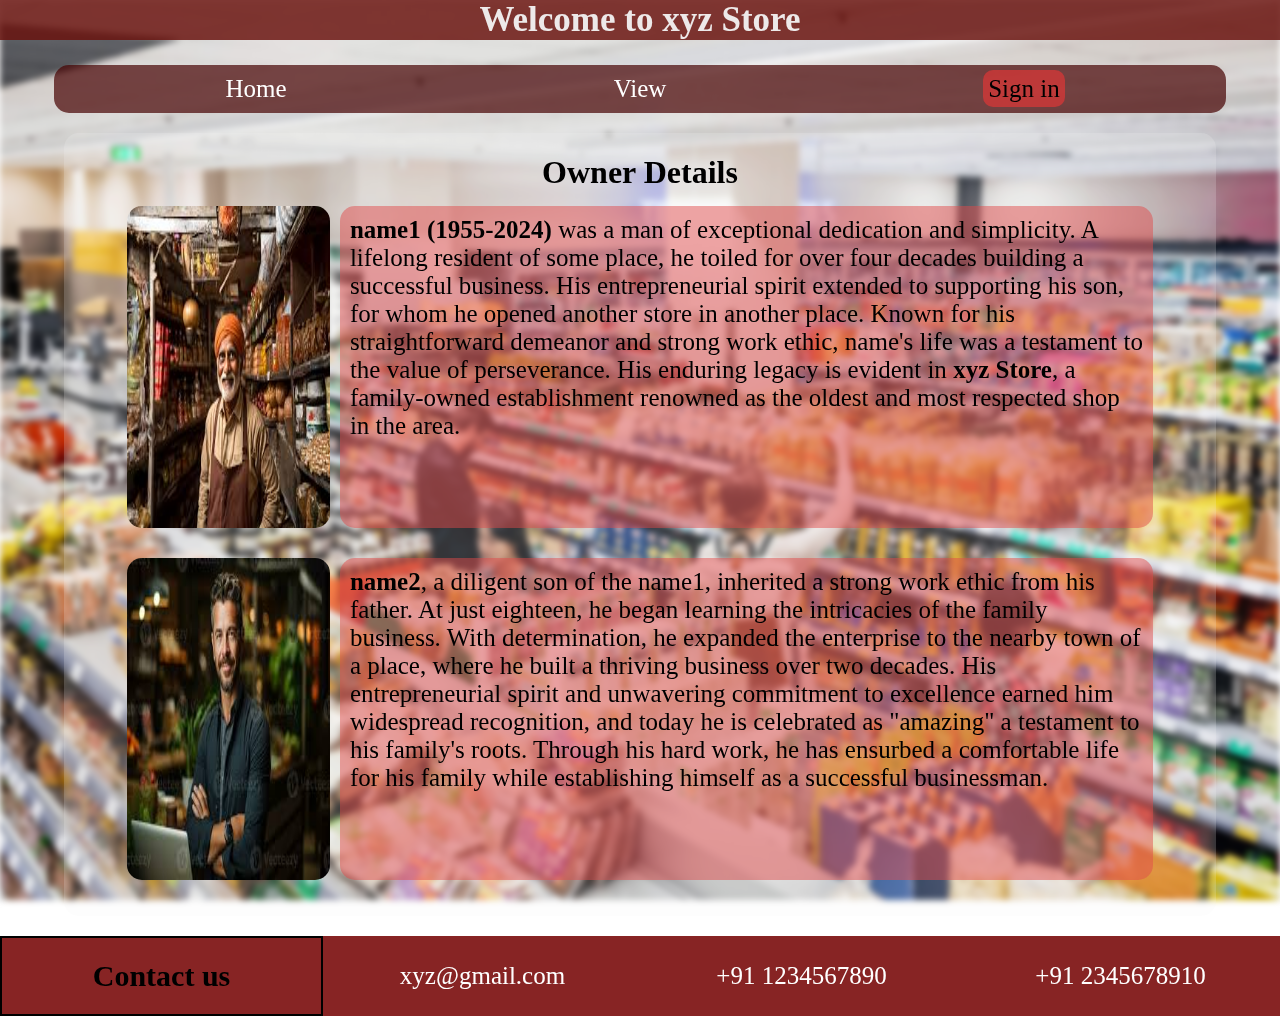
<file: index.html>
<!DOCTYPE html>
<html lang="en">

<head>
  <meta charset="UTF-8" />
  <meta name="viewport" content="width=device-width, initial-scale=1.0" />
  <title>Landing Page</title>
</head>
<link rel="stylesheet" href="LP.css" />
<link rel="stylesheet" href="media.css" />

<body>
  <main>
    <div class="bgimg"></div>
    <div class="nav">
      <span class="header">Welcome to xyz Store</span>
    </div>
    <div class="options">
      <span><a href="index.html"> Home</a></span>
      <span><a href="view.html"> View</a></span>
      <span><a href="form.html" id="sign">Sign in</a></span>
    </div>
    <div class="content">
      <div class="head">
        <h1>Owner Details</h1>
      </div>
      <div class="details">
        <div class="Gfather">
          <div class="Gfatherimg"></div>
          <div class="abtfather">
            <b> name1 (1955-2024)</b> was a man of exceptional dedication and simplicity. A
            lifelong resident of some place, he toiled for over four decades building a successful business. His
            entrepreneurial spirit extended to supporting his son, for whom he opened another store in another place. Known
            for his straightforward demeanor and strong work ethic, name's life was a testament to the value of
            perseverance. His enduring legacy is evident in <b>xyz Store</b>, a family-owned establishment
            renowned as the oldest and most respected shop in the area.
          </div>
        </div>
        <div class="father">
          <div class="fatherimg"></div>
          <div class="abtfather"><b>name2</b>, a diligent son of the name1,
            inherited a strong work ethic from his father. At just eighteen, he began learning the intricacies of the
            family business. With determination, he expanded the enterprise to the nearby town of a place, where he
            built a thriving business over two decades. His entrepreneurial spirit and unwavering commitment to
            excellence earned him widespread recognition, and today he is celebrated as "amazing" a testament
            to his family's roots. Through his hard work, he has ensurbed a comfortable life for his family while
            establishing himself as a successful businessman. </div>
        </div>
      </div>
    </div>
    <div class="footer">
      <div class="heading">Contact us</div>
      <div class="has">
        <div class="email">
          <span><a href="mailto:xyz@gamil.com">xyz@gmail.com</a></span>
          <span>+91 1234567890</span>
          <span>+91 2345678910</span>
        </div>
      </div>
    </div>
  </main>
  
</body>

</html>
</file>
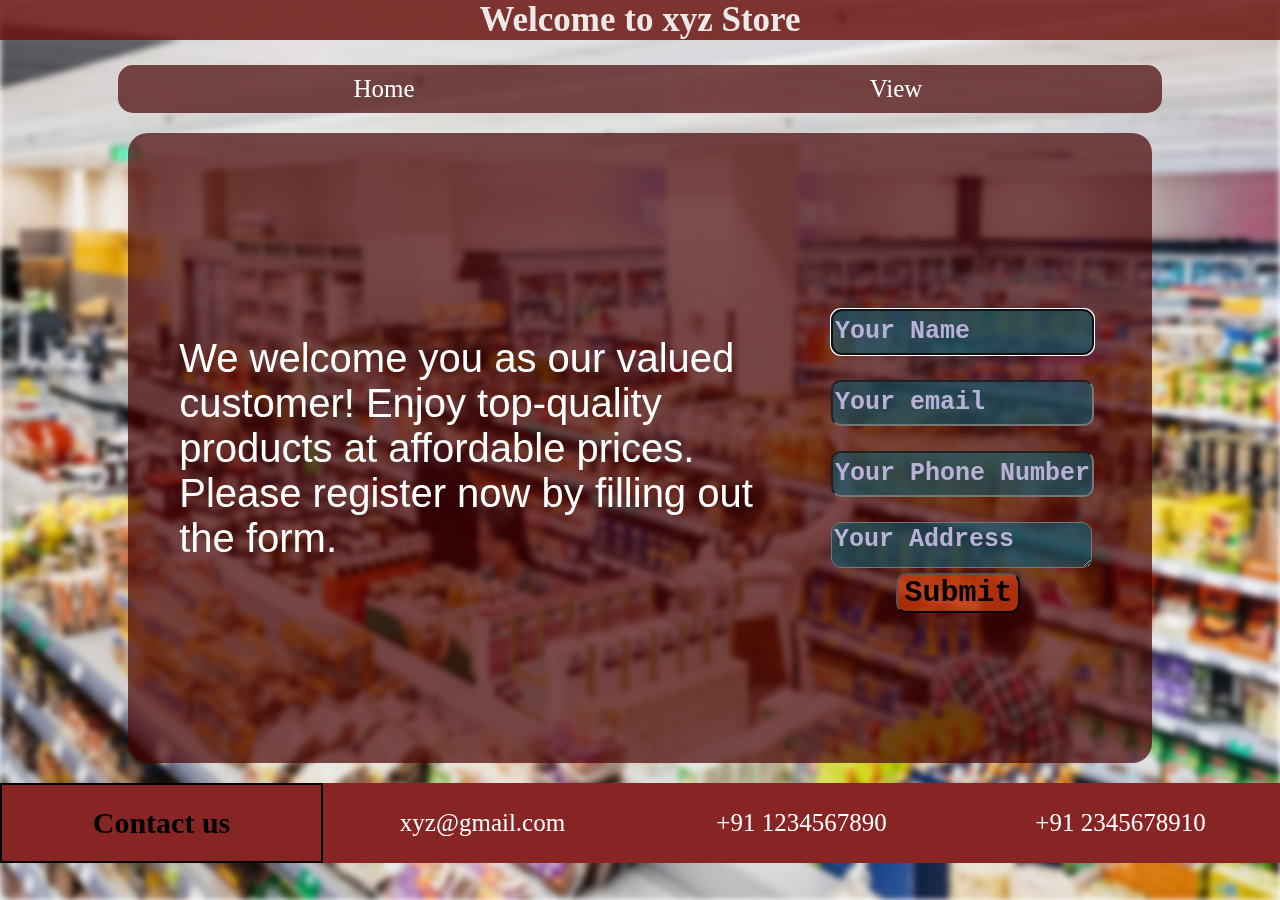
<file: form.html>
<!DOCTYPE html>
<html lang="en">

<head>
  <meta charset="UTF-8" />
  <meta name="viewport" content="width=device-width, initial-scale=1.0" />
  <title>Sign in</title>
</head>
<link rel="stylesheet" href="LP.css" />
<link rel="stylesheet" href="media.css" />
<link rel="stylesheet" href="form.css" />
<style>
  .options {
    grid-template-columns: repeat(2, 1fr);
    width: 80vw;
  }
</style>

<body>
  <main>
    <div class="nav">
      <span class="header">Welcome to xyz Store</span>
    </div>
    <div class="options">
      <span><a href="index.html"> Home</a></span>
      <span><a href="view.html"> View</a></span>
    </div>
    <div class="formdiv">
      <div class="form">
        <div class="contain">
          <div class="text">We welcome you as our valued customer! Enjoy top-quality products at affordable prices.
            Please register now by filling out the form.
          </div>
          <div class="items">
            <form method="post" class="inputs" onsubmit=" reset(); return false;">
              <!-- <label for="name" id="name_label"> Name -->
                <input type="text" id="name" placeholder="Your Name"  autofocus />
              <!-- <label for="email" id="email_label"> Email -->
                <input type="email" id="email" placeholder="Your email" />
              <!-- <label for="number" id="number_label"> Contact number -->
                <input type="digits" id="number" placeholder="Your Phone Number"  />
              <!-- <label for="address"> Address -->
                <textarea for="Address" maxlength="100" id="address" placeholder="Your Address" ></textarea> 
              <div class="submit">
                <input type="submit" name="button_label" id="submitbtn" />
              </div>
            </from>
          </div>
        </div>
    </div>
    <div class="footer">
      <div class="heading">Contact us</div>
      <div class="has">
        <div class="email">
          <span><a href="mailto:xyz@gamil.com">xyz@gmail.com</a></span>
          <span>+91 1234567890</span>
          <span>+91 2345678910</span>
        </div>
      </div>
    </div>
    <div class="bgimg"></div>
  </main>
  <script src="script.js"></script>
</body>

</html>
</file>
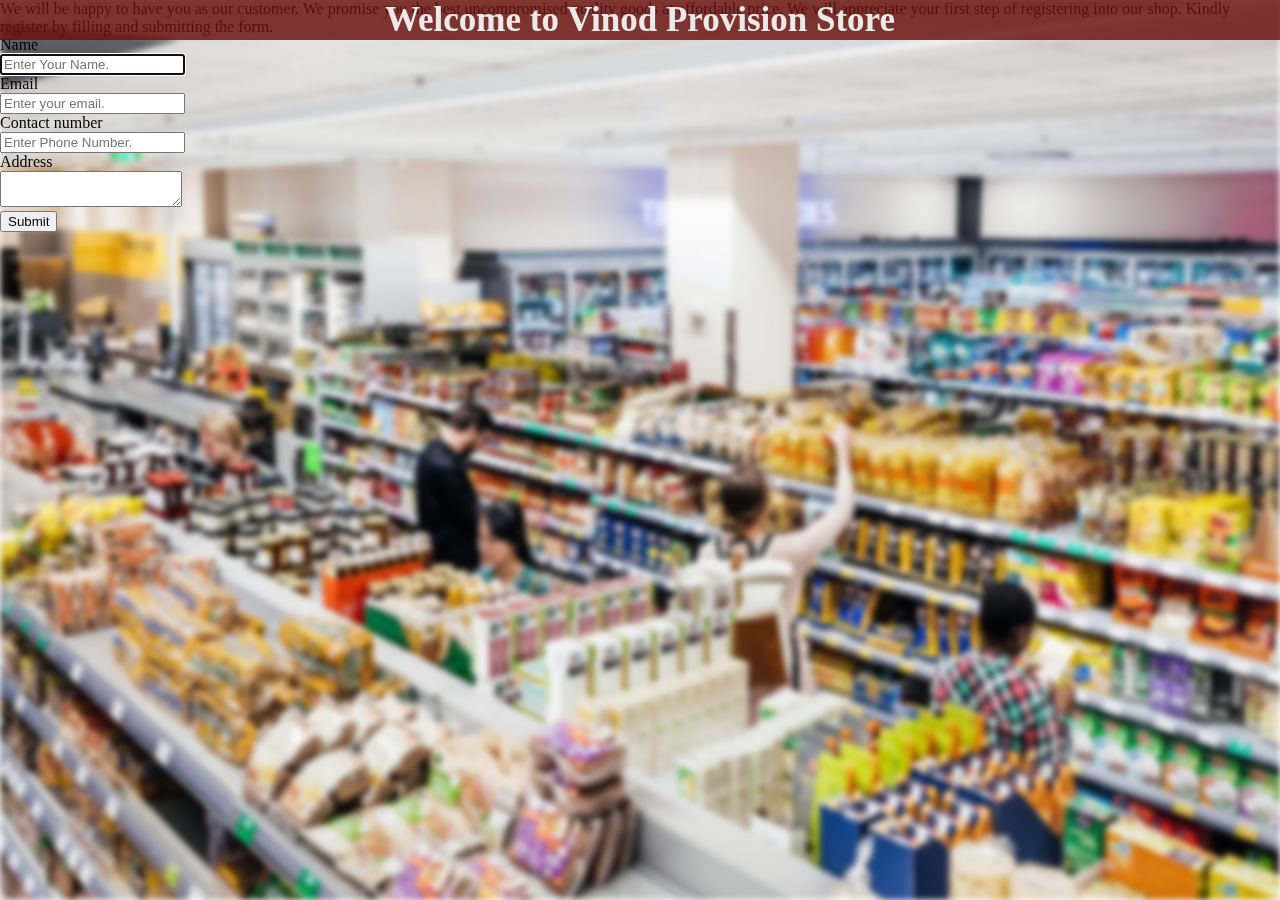
<file: login.html>
<!DOCTYPE html>
<html lang="en">
  <head>
    <meta charset="UTF-8" />
    <meta name="viewport" content="width=device-width, initial-scale=1.0" />
    <title>Customer Login</title>
  </head>
  <link rel="stylesheet" href="LP.css" />    
  <link rel="stylesheet" href="media.css" />    
  <body>
    <main>
      <div class="nav">
        <span class="header">Welcome to Vinod Provision Store</span>
      </div>
      <div class="formdiv">
        <form action="post" class="form">
            <div class="contain">
              <div class="text">We will be happy to have you as our customer. We promise you the best uncompromised quality goods at affordable price. We will appreciate your first step of registering into our shop. Kindly register by filling and submitting the form. </div>
                <div class="items">
                    <label for="name" id="name_label"
                    >Name <br /><input
                    type="text"
                    id="name"
                    placeholder="Enter Your Name." required autofocus
                    /></label></br>
                    <label for="email" id="email_label"
                    >Email <br /><input
                    type="email"
                    id="email"
                    placeholder="Enter your email."
                    /></label></br>
                    <label for="number" id="number_label"
                    >Contact number <br /><input
                    type="digits"
                    id="number"
                    placeholder="Enter Phone Number." required
                    /></label></br>
                    <label for="address"> Address </br>
                        <textarea for="Address" maxlength="50" required></textarea></label>
                        
                    </div>
                    
                </div>
                    <div class="button">

              <label class="button"><input type="submit" name="button_label" id="submitbtn"></label>
            </div>
            </form>
        </div>
      <div class="bgimg"></div>
    </main>
  </body>
</html>
</file>
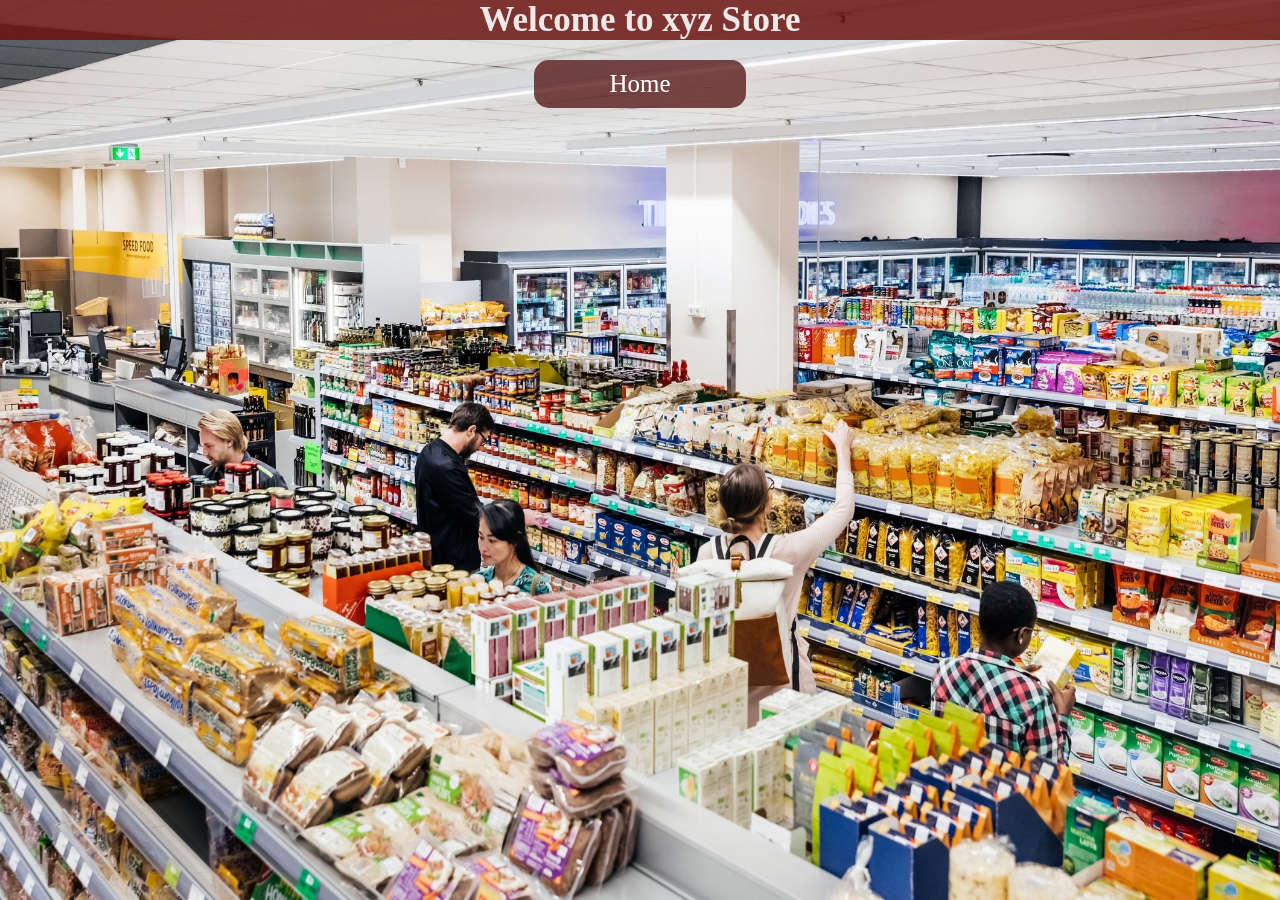
<file: view.html>
<!DOCTYPE html>
<html lang="en">

<head>
    <meta charset="UTF-8" />
    <meta name="viewport" content="width=device-width, initial-scale=1.0" />
    <title>View</title>
</head>
<link rel="stylesheet" href="LP.css" />
<link rel="stylesheet" href="media.css" />
<link rel="stylesheet" href="form.css" />
<style>
    .bgimg {
        filter: none;
        background-size: 100% 100%;
    }
    .options{
        display: block;
        width:15vw;
        margin: auto;
        margin-top:60px ;
    }
</style>

<body>
    <main>
        <div class="nav">
            <span class="header">Welcome to xyz Store</span>
        </div>
        <div class="options">
            <span><a href="index.html"> Home</a></span>
          </div>
        <div class="bgimg"></div>
    </main>
</body>

</html>
</file>
<file: LP.css>
@import url("https://fonts.googleapis.com/css2?family=Luxurious+Script&display=swap");

* {
  margin: 0;
  /* box-sizing: border-box; */
  /* scroll-behavior: smooth; */
}

::-webkit-scrollbar {
  width: 15px;
}

/* Track */
::-webkit-scrollbar-track {
  background-color: inherit;
  border-radius: 10px;
}

/* Handle */
::-webkit-scrollbar-thumb {
  background: rgb(212, 97, 97);
  border-radius: 10px;
}

/* Handle on hover */
::-webkit-scrollbar-thumb:hover {
  background: #a04040;
}

.bgimg {
  position: fixed;
  top: 0;
  right: 0;
  width: 100vw;
  height: 100vh;
  z-index: -1;
  background-image: url(bgimg.jpg);
  background-attachment: fixed;
  background-size: 100% 100%;
  filter: blur(3px);
  height: 100vh;
}
.nav {
  background-color: rgba(105, 17, 12, 0.833);
  background:linear-gradient();
  display: flex;
  font-weight: 800;
  position: fixed;
  text-align: center;
  z-index: 15;
  width: 100vw;
  top: 0;
}

.left,
.right {
  display: flex;
  align-items: center;
  justify-content: center;
  font-size: 25px;
  width: 30%;
}

.header {
  display: flex;
  font-size: 35px;
  justify-content: center;
  position: relative;
  color: rgb(237, 233, 233);
  width: 100%;
}

@keyframes signin {

  from {
    background-color: red;
  }

  to {
    background-color: aqua;
  }
}

#sign {
  text-decoration: none;
  border: 2px solidblack;
  padding: 5px;
  border-radius: 10px;
  background-color: rgba(241, 52, 52, 0.597);
  color: rgb(0, 0, 0);
  animation: signin 3s linear 0s infinite alternate;
}

#sign:hover {
  color: aqua;
}

a {
  color: white;
  text-decoration: none;
}

a:hover {
  color: aqua;
  cursor: pointer;
}

.options {
  display: grid;
  grid-template-columns: repeat(3, 1fr);
  text-align: center;
  width: 90vw;
  background-color: #460101b3;
  border-radius: 15px;
  height: auto;
  padding: 10px;
  position: relative;
  color: white;
  z-index: 1;
  margin: auto;
  margin-top: 65px;
  margin-bottom: 20px;
}

.options span {
  font-size: 25px;
}

.content {
  background-color: rgba(245, 246, 243, 0.2);
  width: 90vw;
  border-radius: 15px;
  margin: auto;
  height: 87vh;
  position: relative;
  z-index: 5;
  display: flex;
  flex-direction: column;
  align-items: center;
  justify-content: center;
}

.head {
  font-family: Cursive;
}

.details {
  border-radius: 15px;
  height: 90%;
  z-index: 5;
  display: flex;
  flex-direction: column;
  justify-content: center;
  align-items: center;
}

.Gfather,
.father {
  width: 90%;
  border-radius: 15px;
  height: 50%;
  padding: 10px;
  display: flex;
}

.fatherimg,
.Gfatherimg,
.abtfather {
  box-sizing: border-box;
  margin: 5px;
  border-radius: 15px;
}

.fatherimg,
.Gfatherimg {
  width: 20%;
}

.abtfather {
  width: 80%;
  padding: 10px;
  overflow: auto;
  font: 25px cursive;
  color: black;
  background-color: rgb(224 73 73 / 49%);
}

.Gfatherimg {
  background-image: url(gfather.jpg);
  background-size: 100% 100%;
}

.fatherimg {
  background-image: url(father.jpg);
  background-size: 100% 100%;
}

.baba {
  border-radius: 15px;
}

.home {
  font-size: 35px;
  margin: auto;
}

@keyframes slide {
  from {
    background-color: red;
  }

  to {
    background-color: aquamarine;
  }
}

.footer {
  margin-top: 20px;
  min-height: 80px;
  background-color: #872424;
  text-align: center;
  color: white;
  display: flex;
}

.footer .heading {
  width: 25%;
  font-size: 30px;
  color: black;
  font-weight: 600;
  display: flex;
  flex-direction: column;
  justify-content: center;
  border: 2px solid;
  animation: slide 3s linear 0.5s infinite alternate;
}

.has {
  width: 75%;
  display: flex;
  justify-content: center;
  flex-direction: column;
}

.email {
  font-size: 25px;
  display: grid;
  grid-template-columns: repeat(3, 1fr);
}

.email span {
  margin: 10px;
}

/*animation: name duration timing-function delay iteration count direction;*/
</file>
<file: media.css>
@media screen and (orientation: portrait) {

  .left,
  .right,
  .header,
  .options {
    font-size: 25px;
  }

  .contain {
    display: flex;
    flex-direction: column;
  }

  .form {
    width: 90vw;
  }

  .details {
    display: block;
  }

  .Gfather,
  .father {
    padding: 0;
  }
}

@media screen and (max-width: 1100px) {
  .contain>.text {
    font-size: 30px;
    overflow: auto;

  }

  .contain {
    font-size: 30px;
  }

  #submitbtn {
    font-size: 25px;
  }

  .Gfather,
  .father {
    padding: 0;
  }

  .contain>.items {
    width: 80%;
  }
}

@media screen and (max-width: 1000px) {

  .left,
  .right,
  .header,
  .options {
    font-size: 30px;
  }

  .Gfather,
  .father {
    align-items: center;
    padding: 0;
  }

  .Gfatherimg,
  .fatherimg {
    height: 60%;
    width: 25%;
  }

  .abtfather {
    height: 80%;
  }

  .text {
    font-size: 25px;
  }

  .contain>.items {
    width: 80%;
  }
}

@media screen and (max-width: 800px) {
  .email {

    grid-template-columns: repeat(2, 1fr);
  }
}

@media screen and (max-width: 600px) {
  .footer .heading{
    width: 40%;
  }
  .email {
    display: block;
  }

  .has .email span {
    display: block;
    margin: 10px;
  }
}

@media screen and (max-width: 400px) {

  .Gfatherimg,
  .fatherimg {
    height: 40%;
    width: 30%;
  }

  .left,
  .right,
  .options {
    font-size: 20px;
  }

  .content {
    margin-top: none;
  }

  .options {
    font-size: 20px;
    margin-top: 40px;
  }

  .contain>.items {
    width: 100%;
    font-size: 20px;
  }

  .inputs input::placeholder {
    font-size: 20px;
  }

  .inputs input {
    height: auto;
  }

  .items #submitbtn {
    font-size: 20px;
  }

  .contain>.text {
    font-size: 20px;
  }
}
</file>
<file: form.css>
.form {
  background-color: #460101b3;
  color: white;
  border-radius: 20px;
  margin: auto;
  font-size: 30px;
  width: 80vw;
  min-height: 70vh;
  display: flex;
  justify-content: center;
  align-items: center;
}
label,
input,
textarea {
  width: 100%;
  display: block;
}
.items {
  padding: 15px;
  color: white;
  width: 40%;
}

.text {
  width: 100%;
  font-size: 40px;
  font-family: "Trebuchet MS", "Lucida Sans Unicode", "Lucida Grande",
    "Lucida Sans", Arial, sans-serif;
  overflow: auto;
}

input,
textarea {
  background-color: rgba(14, 93, 113, 0.6);
  border-radius: 10px;
  margin: 5px 0;
  height: 40px;
  font-size: 25px;
  color: white;
  font-family: "Courier New", Courier, monospace;
}
#name{
  text-transform: capitalize;
}
input::placeholder,textarea::placeholder {
  color: rgb(186, 177, 216);
  font-size: 25px;
  font-weight: 600;
  font-family: "Courier New", Courier, monospace;
}
input{
  margin:  25px 0;
}
.contain {
  display: flex;
  justify-content: center;
  align-items: center;
  width: 90%;
}

#submitbtn {
  font-size: 30px;
  font-family: "Courier New", Courier, monospace;
  background-color: rgba(248, 73, 14, 0.6);
  border-radius: 10px;
  margin: auto;
  width: fit-content;
  color: black;
  font-weight: 600;
}
</file>
